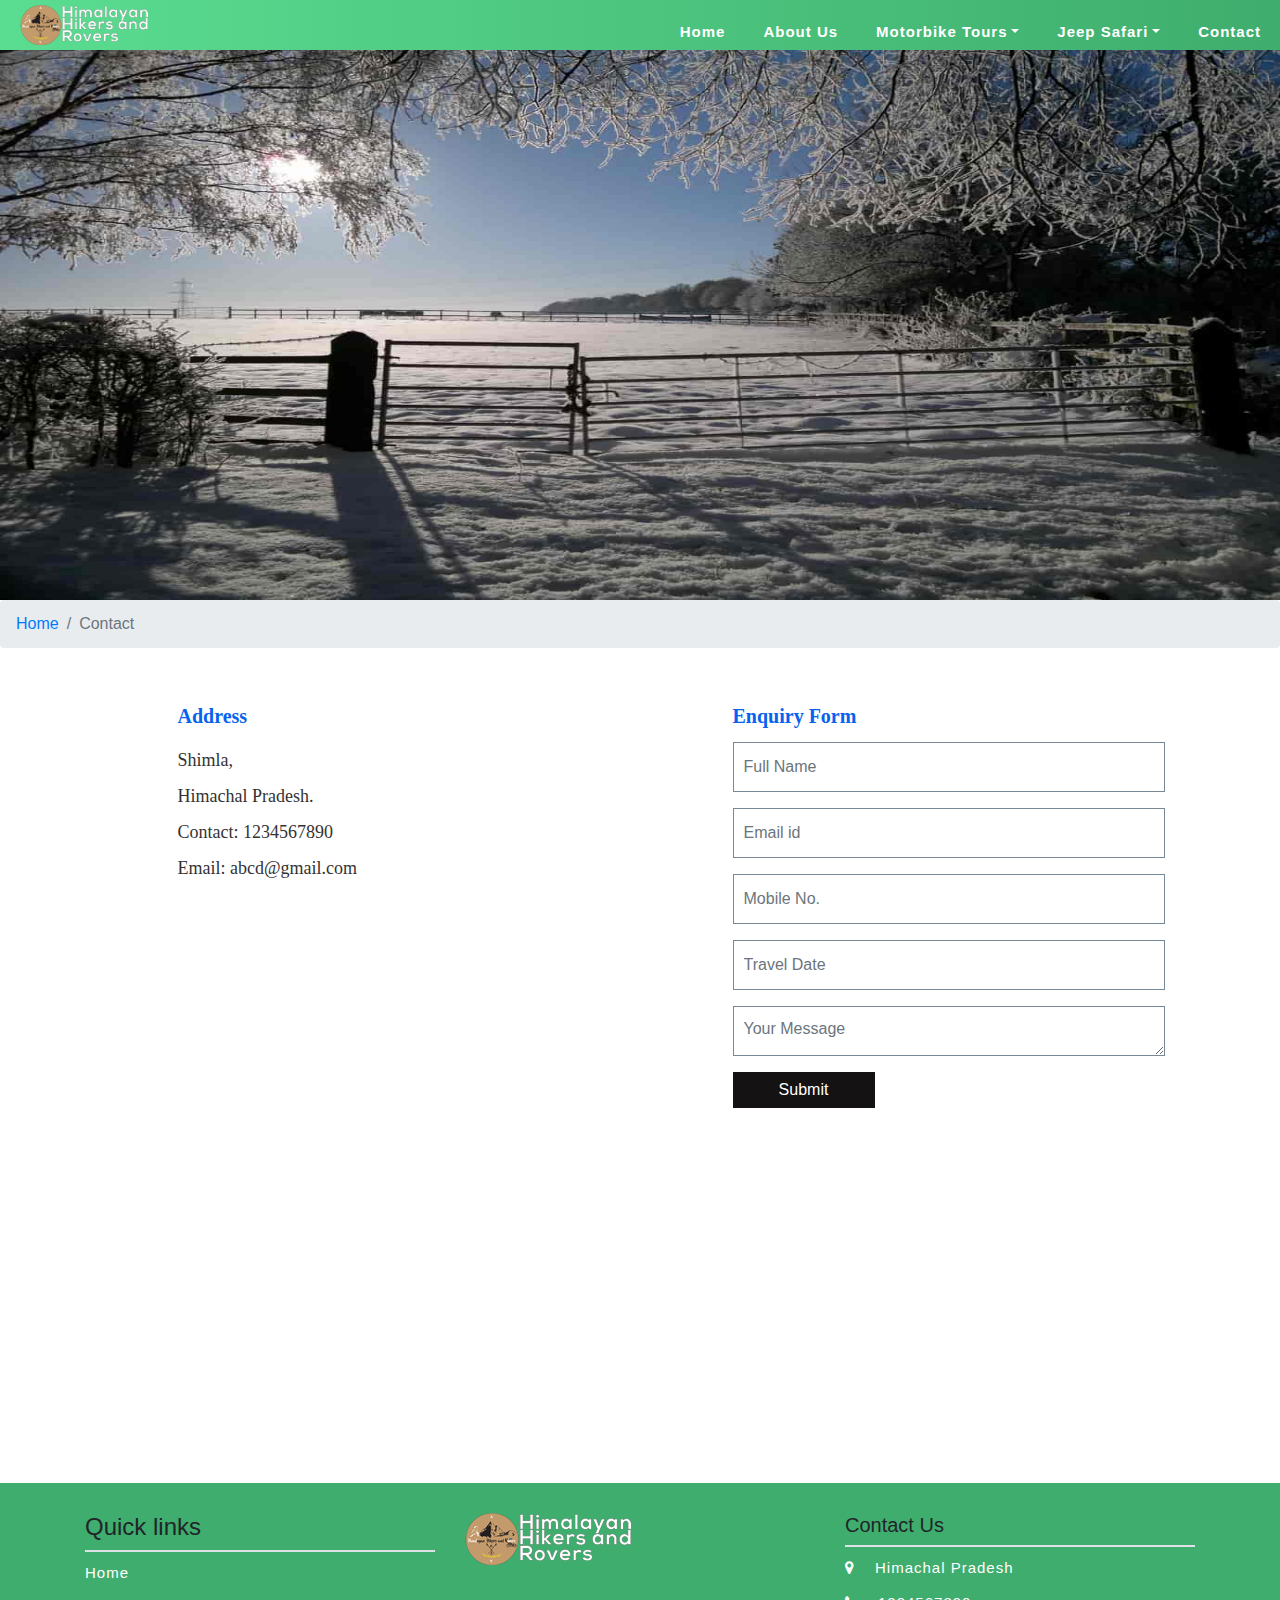
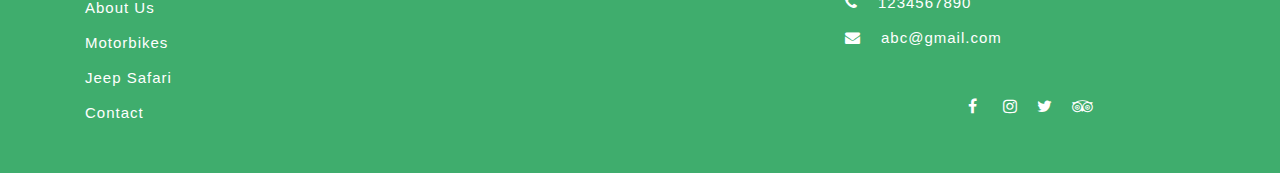
<file: contact.html>
<html>
<head>
  <meta charset="utf-8">
<meta name="viewport" content="width=device-width, initial-scale=1">
<title>Himalayan Hikers & Rovers</title>
<link rel="stylesheet" href="style.css">
<link rel="stylesheet" href="https://stackpath.bootstrapcdn.com/bootstrap/4.2.1/css/bootstrap.min.css">
<script src="https://code.jquery.com/jquery-3.3.1.slim.min.js"></script>
<script src="https://stackpath.bootstrapcdn.com/bootstrap/4.2.1/js/bootstrap.min.js"></script>
<link rel="stylesheet" href="https://stackpath.bootstrapcdn.com/font-awesome/4.7.0/css/font-awesome.min.css">
</head>
<body>
 
    <!-----NavigationBar---->
<selection id="nav-bar">

  <nav class="navbar navbar-expand-md navbar-dark bg-transperent fixed-top">
        <a class="navbar-brand" href="index.html"><img src="image/logo-white.png"></a>
        <button class="navbar-toggler" data-toggle="collapse" data-target="#navbarNav" aria controls="navbarNav" aria-expanded="false" aria-label="Toggle navigation">
          <i class="fa fa-bars"></i>
        </button>
        <div class="collapse navbar-collapse" id="navbarNav">
          <ul class="navbar-nav ml-auto">
            <li class="nav-item">
              <a class="nav-link" href="index.html">Home</a>
              </li>
              <li class="nav-item">
              <a class="nav-link" href="about.html">About Us</a>
            </li>
            

            <li class="nav-item dropdown">
              <a class="nav-link dropdown-toggle" href="motorbikes.html" id="navbarDropdown" 
              role="button" data-toggle="dropdown">Motorbike Tours</a>
              <div class="dropdown-menu" aria-labelledby="navbarDropdown">
            <ul class="drpodown-menu">
                <a class="dropdown-item" href="manalilehmotorbike.html">Manali Leh Manali Motorbike Tour</a>
                <div class="dropdown-divider"></div>
                <a class="dropdown-item" href="spiticirclemotorbike.html">Spiti Circle Motorbike Tour</a>
                <div class="dropdown-divider"></div>
                <a class="dropdown-item" href="saachpassmotorbike.html">Saach Pass Motorbike Tour</a>
            </ul>
              </div>
            </li>
            

            <li class="nav-item dropdown">
              <a class="nav-link dropdown-toggle" href="jeepsafari.html" id="navbarDropdown" 
              role="button" data-toggle="dropdown">Jeep Safari</a>
              <div class="dropdown-menu" aria-labelledby="navbarDropdown">
            <ul class="drpodown-menu">
                <a class="dropdown-item" href="manalilehjeepsafari.html">Manali to Leh Jeep Safari</a>
                <div class="dropdown-divider"></div>
                <a class="dropdown-item" href="spitivalleyjeepsafari.html">Spiti Valley Jeep Safari</a>
                <div class="dropdown-divider"></div>
                <a class="dropdown-item" href="spitikinnaurjeepsafari.html">Spiti Kinnaur Jeep Safari</a>
            </ul>
              </div>
            </li>

            <li class="nav-item">
              <a class="nav-link" href="contact.html">Contact</a>
            </li>
          </ul>
        </div>
      </nav>
</selection>


<div class="header">
  <img src="image/beautiful-view-of-Narkanda.jpg" width="100%" height="600px">
  <nav aria-label="breadcrumb">
    <ol class="breadcrumb">
      <li class="breadcrumb-item"><a href="index.html">Home</a></li>
      <li class="breadcrumb-item active" aria-current="page">Contact</li>
    </ol>
  </nav>
</div>
</div>



<link href="//maxcdn.bootstrapcdn.com/bootstrap/4.0.0/css/bootstrap.min.css" rel="stylesheet" id="bootstrap-css">
<script src="//maxcdn.bootstrapcdn.com/bootstrap/4.0.0/js/bootstrap.min.js"></script>
<script src="//cdnjs.cloudflare.com/ajax/libs/jquery/3.2.1/jquery.min.js"></script>
<!------ Include the above in your HEAD tag ---------->


<div class="fullWidth contactwel">
	 <div class="container">
	  
	  <div class="row conbody">
	  <div class="col-md-1"></div>
	   <div class="col-md-6 text-left">
	    <h3>Address</h3>
		<p>Shimla,<br>
Himachal Pradesh.<br>
Contact: 1234567890<br>
Email: abcd@gmail.com<br>
</p>


	   </div>
	   
	   <div class="col-md-5 text-right">
      <div class="Enquiry Form">
      <h3>Enquiry Form</h3>
    
    
    <form role="form" class="contact-form" id="contact-form" name="contactformfree" method="post" action="free_process.php" onsubmit="return validate.check(this)">
    <div class="form-group">
    <input type="text" class="form-control" name="Full_Name" id="Full_Name" aria-describedby="emailHelp" placeholder="Full Name" required="">  
    </div>
    
    <div class="form-group">
    <input type="email" class="form-control" name="Email_Address" id="Email_Address" aria-describedby="emailHelp" placeholder="Email id" required="">  
    </div>
    
    
    <div class="form-group">
    <input type="text" class="form-control" name="Full_Name2" id="Full_Name2" aria-describedby="emailHelp" placeholder="Mobile No." required="">  
    </div>
    
    <div class="form-group">
    <input type="text" class="form-control datepicker" name="traveldate" placeholder="Travel Date" data-date-format="dd-mm-yyyy">  
    </div>
    
    <div class="form-group">
    <textarea class="form-control" name="Your_Message" id="Your_Message"placeholder="Your Message " rows="3"></textarea>
      
    </div>
    
    
    <button type="submit" class="btn btn-primary">Submit</button>
    </form>
    
      </div>
    
    
     </div>
    </div>
    </div>
    </div>
    




<div class="container-fluid">
<div class="row">
  <iframe src="https://www.google.com/maps/embed?pb=!1m18!1m12!1m3!1d54674.09294742726!2d77.12400160564128!3d31.078288180747787!2m3!1f0!2f0!3f0!3m2!1i1024!2i768!4f13.1!3m3!1m2!1s0x390578e3e35d6e67%3A0x1f7e7ff6ff9f54b7!2sShimla%2C%20Himachal%20Pradesh!5e0!3m2!1sen!2sin!4v1593610605063!5m2!1sen!2sin" width="100%" height="350" frameborder="0" style="border:0;" allowfullscreen="" aria-hidden="false" tabindex="0"></iframe>
</div>
</div>







<!------------Footer--------->

<div class="footer">
  <div class="inner-footer">
 <div class="container">
    <div class="row">
      <div class="col-md-4 col-12">
      <h4>Quick links</h4>
<div class="border"></div>
<ul>
  <a href="index.html"><li>Home</li></a>
  <a href="about.html"><li>About Us</li></a>
  <a href="motorbikes.html"><li>Motorbikes</li></a>
  <a href="jeepsafari.html"><li>Jeep Safari</li></a>
  <a href="contact.html"><li>Contact</li></a>

</ul>
     </div>
   
     <div class="col-md-4 col-12">
<h3><img src="image/logo-white.png"></h3> 
    </div>

    <div class="col-md-4 col-12">
    <h5>Contact Us</h5>
  <div class="border"></div>
  <ul>
    <li><i class="fa fa-map-marker"></i>Himachal Pradesh</li>
    <li><i class="fa fa-phone"></i>1234567890</li>
    <li><i class="fa fa-envelope"></i>abc@gmail.com</li>
    </ul>

    <div class="social-media">
      <a href="https://www.facebook.com/himrovers" class="facebook"><i class="fa fa-facebook"></i></a>
      <a href="https://www.instagram.com/himrovers/" class="instagram"><i class="fa fa-instagram"></i></a>
      <a href="a" class="twitter"><i class="fa fa-twitter"></i></a>
      <a href="https://www.tripadvisor.in/Attraction_Review-g297618-d17373963-Reviews-Himalayan_Hikers_and_Rovers-Manali_Manali_Tehsil_Kullu_District_Himachal_Pradesh.html" class="tripadvisor"><i class="fa fa-tripadvisor"></i></a>
  </dvi>

  </div>

    </div>
  </div>
  </div>
  </div>

</body>
</html>
</file>
<file: style.css>
*
{
    margin: 0;
    padding: 0;
}
body
{
    font-family: sans-serif;
}





#nav-bar
{
    position: sticky;
    top: 0;
    z-index:10;
}
.navbar
{
    background-image: linear-gradient(to right,#5add91,#3fad6d);
    padding: 0 !important;
}
.navbar-brand img
{
    height: 40px;
    padding-left: 20px;
}
.navbar-nav li
{
    padding: 0 11px;


}
.navbar-nav li a
{
    color: #fff !important;
    font-weight: 750;
    float:right;
    text-align: left;
}
.fa-bars
{
    color:#fff;
    font-size: 30px !important;
}
.navbar-toggler
{
    outline: none !important;
}
 

.dropdown:hover>.dropdown-menu{
    display: block;
    background-color: #3fad6d;
    top: 0;
    margin-top: 37px;
    margin-left: 1px;
    border-radius: 0 6px 6px 6px;
    text-align: left;
    z-index: 1;
    position: absolute;
    
}

.dropdown-menu ul a{
    font-weight: 500;
    background-color: #3fad6d;
    color: rgb(29, 26, 26) !important;
}



.Services {
    text-align: center;
    padding: 100px 0;
    background: #efefef;
}
 .Services-box img {
     width: 100%;
     height: 200px;
     border-radius: 10px;
     cursor: pointer;
     transition: 1s;
 }
 .Services-box img:hover {
     transform: scale(1.1);
 }
  
 .Services-box h6 {
     width: 200px;
     text-align: center;
     font-weight: 600;
 }










.footer { 
    width: 100%;
    background: #3fad6d;
    display: block;

}

.inner-footer {
    width: 95%;
    margin: auto;
    padding: 30px 10px;
    display: flex;
    box-sizing: border-box;
    justify-content: space-evenly;

}


ul{
    list-style: none;
    color: #fff;
    font-size: 15px;

    letter-spacing: 1px;
}
ul a{
    text-decoration: none;
    outline: none;
    color: #fff;
    transition: 0.3s;
}

ul li{
    margin: 10px 0;
    height: 25px;
}

ul i{
    margin-right: 20px;
}

.social-media {
    width: 100%;
    color: #fff;
    text-align: center;
}

.social-media a {
    text-decoration: none;
}

.social-media i {
    height: 15px;
    width: 15px;
    margin: 20px 5px;
    padding: 10px;
    color: #fff;
}

.social-media i:hover{
    color: #1f44e7;
}

@media screen and (max-width: 1085px){
    .footer-item {
    width: 50%;
    }
}

@media screen and (max-width: 600px){
    .footer-item {
    width: 100%;
    }
}



.contactwel {
    width: 100%;
    padding: 0;
    margin: 50px 0 25px 0px;
}
.form-group label {
    font-size: 1.6rem;
    margin-bottom: .8rem;
    font-weight: 600;
	float:left;
}
.contactwel h1 {
    width: 100%;
    font-family: calibri;
    color: #1f7ce7;
    font-weight: bold;
    text-transform: uppercase;
    padding: 0;
    margin-bottom: 36px;
    font-size: 36px;
    text-align: center;
    background-image: url(image/pic1.jpg);
    background-position: center bottom;
    background-repeat: no-repeat;
    padding-bottom: 20px;
    margin-bottom: 20px;
}
.conbody {
    width: 100%;
    padding: 0;
    margin: 15px 0px;
}
.conbody h3 {
    width: 100%;
    text-align: left;
    float: left;
    font-family: calibri;
    font-weight: bold;
    color: #0663ee;
    font-size: 20px;
    line-height: 36px;
}
.conbody p {
    float: left;
    font-family: calibri;
    font-size: 18px;
    line-height: 36px;
    text-align: left;
    color: #343333;
}
.btn.btn-primary {
    background-color: #141212;
    border: none;
    border-radius: 0px;
    float: left;
    width: 142px;

}
.btn.btn-primary:hover{
    box-shadow:0px 0px 3px 3px skyblue;
}


input[type="text"], input[type="email"], input[type="date"], input[type="time"], input[type="search"], input[type="password"], input[type="number"], input[type="tel"], textarea.form-control {
    /* box-shadow: inset 0 0 1rem 0 rgba(0,0,0, .1); */
    border: 1px solid lightslategray;
    border-radius: .3rem;
    color: #363636;
    transition: .3s;
    transform-style: preserve-3d;
    -webkit-appearance: none;
    background-color: #fff;
    font-size: 1.0rem;
    outline: none !important;
    width: 100%;
    height: inherit;
    padding: 10px;
	border-radius:0px;
	height:50px;
}
p{
opacity:1 !important;
}

.contactwel img{
    height: 60%;
    width: 97%;
}








.motorbike-box img {
    width: 60%;
    height: 250px;
    border-radius: 10px;
    cursor: pointer;
    transition: 1s;
}





.jeepsafari-box img {
    width: 60%;
    height: 250px;
    border-radius: 10px;
    cursor: pointer;
    transition: 1s;
}


p1{
    font-weight: 700;
    color: rgb(122, 117, 117);
}

p2{
    font-size: 15px;
    margin: 0 0 10px;
    padding: 20px;
    letter-spacing: .8px;
    font-style: arial;

}

.big-heading h2 {
    font-size: 21pt;
    font-weight: 600;
    color: #666;
}
</file>
